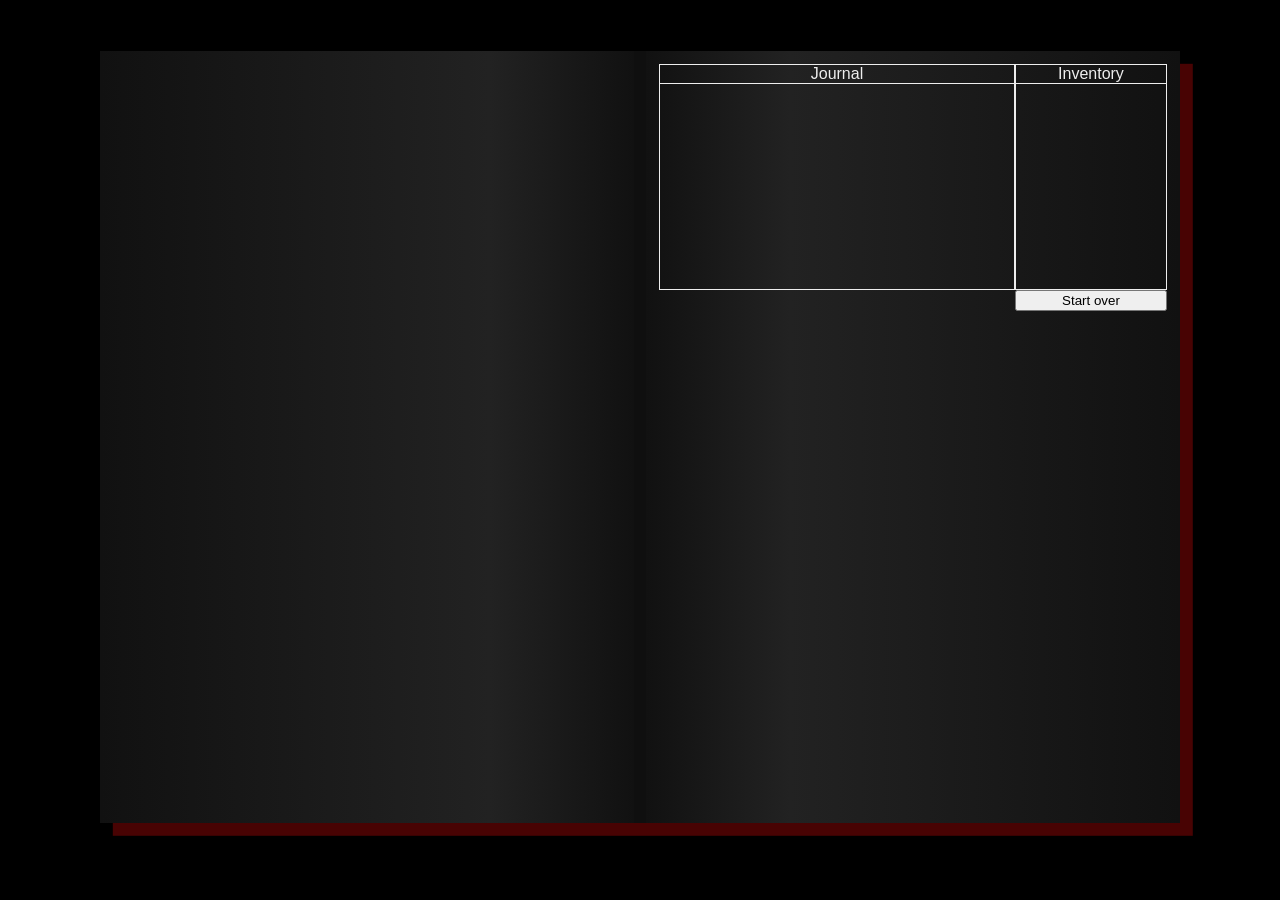
<file: index.html>
<!doctype html>

<html lang="en">
  <head>
    <meta charset="utf-8">

    <title>Textbook Adventure</title>
    <meta name="description" content="Description">
    <meta name="author" content="Grabz">

    <link rel="stylesheet" href="./css/style.css">
  </head>

  <body>
    <div class="body-book">
      <div class="body-book-page left">
        <div id="bookl">
          <iframe class="bookl-content"></iframe>
          <div class="bookl-footer">
            Page <span class="bookl-footer-pagenumber">0</span>
          </div>
        </div>
      </div>
      <div class="body-book-separator"></div>
      <div class="body-book-page right">
        <div id="bookr">
          <div class="bookr-left">
            <div id="journal">
              <div class="journal-header">Journal</div>
              <div class="journal-content"></div>
            </div>
          </div>
          <div class="bookr-right">
            <div id="inventory">
              <div class="inventory-header">Inventory</div>
              <div class="inventory-content"></div>
            </div>
            <button id="restart">Start over</button>
          </div>
        </div>
      </div>
    </div>

    <script type="module" src="./src/main.js"></script>
  </body>
</html>
</file>
<file: css/style.css>
body {
    background-color: black;
    color: #eeeeee;
    font-family: Arial;

    position: fixed;

    display: flex;
    justify-content: center;

    top: 0;
    bottom: 0;
    left: 0;
    right: 0;
    width: 100%;
    height: 100%;
    margin: 0;
    padding: 0;
}

iframe {
    border: 0;
}

.body-book {
    flex: 0 1 120vh;

    display: flex;
    flex-flow: row nowrap;

    margin: 4vw;
    height: calc(100% - 10vw);
    box-shadow: 1vw 1vw 0 0 #480303;

    perspective: 1920px;
}

.body-book-page {
    flex: 0 1 100%;

    height: 100%;
    background: #111111;
}
.left.body-book-page {
    background: linear-gradient(90deg, #111111 0%, #222222 73%, #111111 100%); 
}
.right.body-book-page {
    background: linear-gradient(-90deg, #111111 0%, #222222 73%, #111111 100%); 
}
.body-book-separator {
    height: 100%;
    flex: 0 0 1vw;
    background: #0f0f0f;
}




#bookl {
    display: flex;
    flex-flow: column nowrap;

    width: calc(100% - 2vw);
    height: calc(100% - 2vw);
    margin-left: 1vw;
    margin-top: 1vw;
}
.bookl-content {
    flex: 0 1 100%;
    overflow-y: auto;
    margin-bottom: 1vw;
}
.bookl-footer {
    flex: 1 0 auto;
}





#bookr {
    display: flex;
    flex-flow: row nowrap;

    width: calc(100% - 2vw);
    height: calc(100% - 2vw);
    margin-left: 1vw;
    margin-top: 1vw;
}
.bookr-left {
    flex: 0 0 70%;

    display: flex;
    flex-flow: column nowrap;
}
.bookr-right {
    
    flex: 0 0 30%;

    display: flex;
    flex-flow: column nowrap;
}





#inventory, #journal {
    flex: 0 0 30%;

    border: 1px solid #eeeeee;
}
.inventory-header, .journal-header {
    border-bottom: 1px solid #eeeeee;
    text-align: center;
}
.inventory-content-item, .journal-content-entry {
    margin: 4px;
    line-height: 14px;
}
</file>
